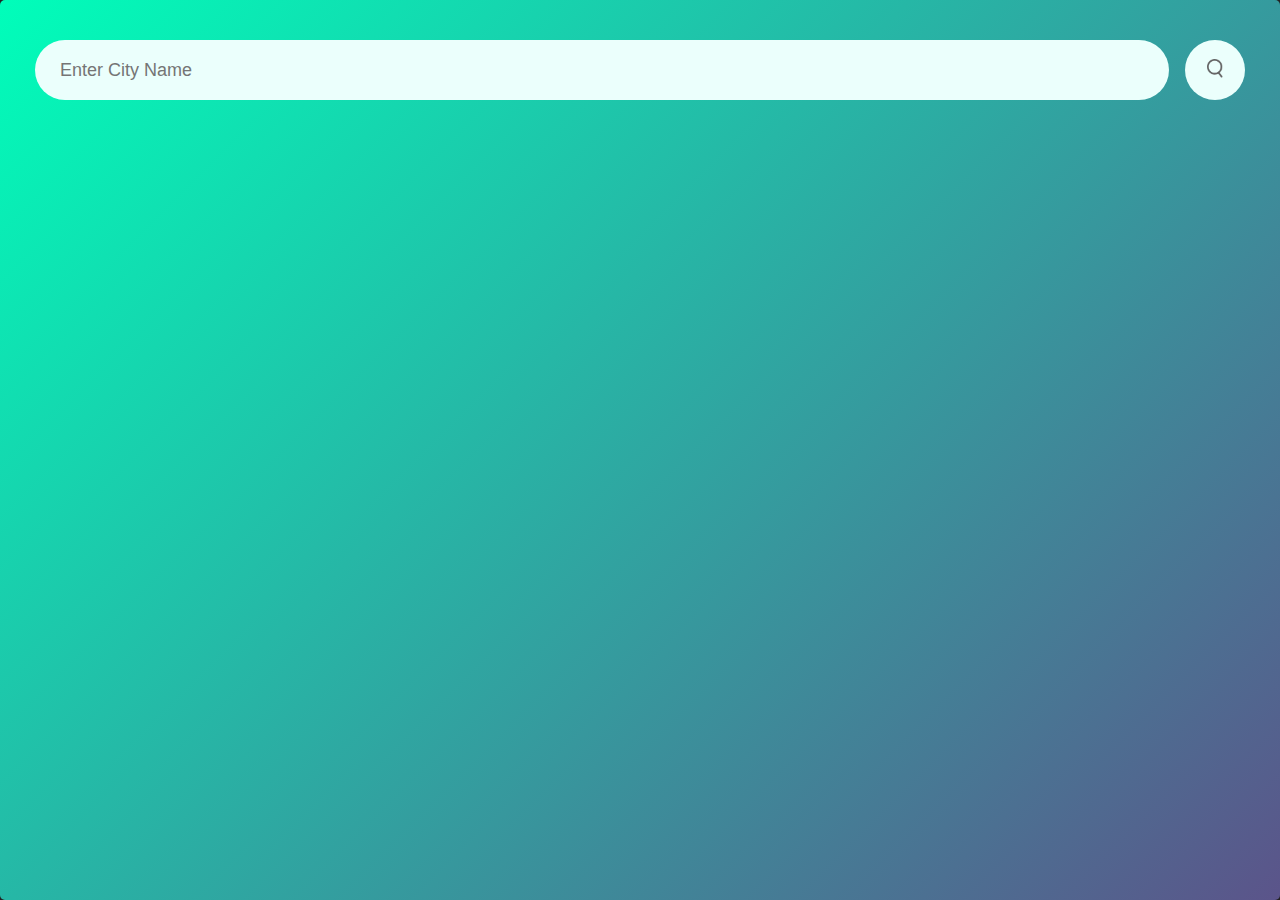
<file: WeatherVue/index.html>
<!DOCTYPE html>
<html lang="en">
<head>
    <meta charset="UTF-8">
    <meta name="viewport" content="width=device-width, initial-scale=1.0">
    <title>WeatherVue</title>
    <link rel="stylesheet" href="style.css">
</head>
<body>
    <div class="card">
        <div class="search">
            <input type="text" placeholder="Enter City Name" spellcheck="false">
            <button><img src="images/search.png"></button>
        </div>
        <div class="error">
            <p>Invalid City Name</p>
        </div>
        <div class="weather">
            <img src="images/rain.png" class="weather-icon">
            <h1 class="temp">22°C</h1>
            <h2 class="city">Kolkata</h2>
            <div class="details">
                <div class="col">
                    <img src="images/humidity.png">
                    <div>
                        <p class="humidity">50%</p>
                        <p>Humidity</p>
                    </div>
                </div>
                <div class="col">
                    <img src="images/wind.png">
                    <div>
                        <p class="wind">15 km/h</p>
                        <p>Wind Speed</p>
                    </div>
                </div>
            </div>
        </div>
    </div>
    <script type="text/javascript" src="script.js"></script> 
</body>
</html>
</file>
<file: WeatherVue/style.css>
*{
    margin: 0;
    padding: 0;
    font-family: 'Poppins', sans-serif;
    box-sizing: border-box;
}
body{
    background: #222;
}
.card{
    /* width: 90%;
    max-width: 470px; */
    width: 100%;
    height: 100vh;
    background: linear-gradient(135deg, #00feba, #5b548a);
    color: #fff;
    /* margin: 100px auto 0; */
    border-radius: 5px;
    padding: 40px 35px;
    text-align: center;
}
.search{
    width: 100%;
    display: flex;
    align-items: center;
    justify-content: space-between;
}
.search input{
    border: 0;
    outline: 0;
    background: #ebfffc;
    color: #555;
    padding: 10px 25px;
    height: 60px;
    border-radius: 30px;
    flex: 1;
    margin-right: 16px;
    font-size: 18px;
}
.search button{
    border: 0;
    outline: 0;
    background: #ebfffc;
    border-radius: 50%;
    width: 60px;
    height: 60px;
    cursor: pointer;
}
.search button img{
    width: 16px;
}
.weather-icon{
    width: 170px;
    margin-top: 30px;
}
.weather h1{
    font-size: 80px;
    font-weight: 500;
}
.weather h2{
    font-size: 45px;
    font-weight: 400;
    margin-top: -10px;
}
.details{
    display: flex;
    align-items: center;
    justify-content: space-between;
    padding: 0 20px;
    margin-top: 50px;
}
.col{
    display: flex;
    align-items: center;
    text-align: left;
}
.col img{
    width: 40px;
    margin-right: 10px;
}
.humidty, .wind{
    font-size: 28px;
    margin-top: -6px;
}
.weather{
    display: none;
}
.error{
    text-align: left;
    margin-left: 10px;
    font-size: 14px;
    margin-top: 10px;
    display: none;
}
</file>
